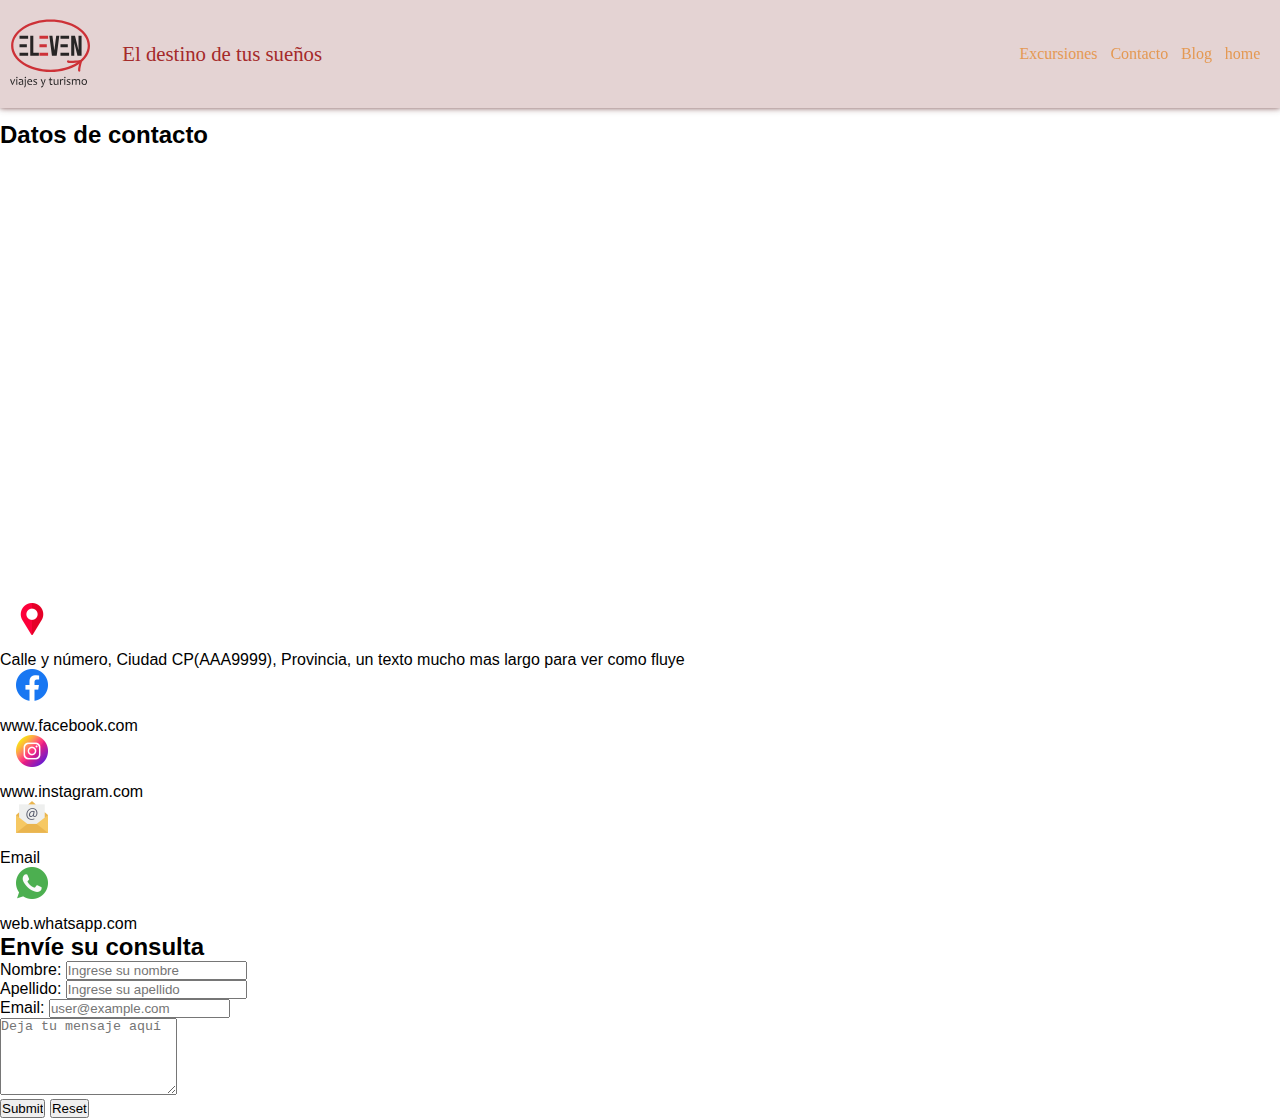
<file: formularioDeContacto.html>
<!DOCTYPE html>
<html lang="es-AR">
<head>
    <meta charset="UTF-8">
    <meta name="viewport" content="width=device-width, initial-scale=1.0">
    <title>Contacto</title>

    <!-- <link rel="stylesheet" href="estilos.css"> -->
    <!-- CSS only -->
    <link href="https://cdn.jsdelivr.net/npm/bootstrap@5.2.2/dist/css/bootstrap.min.css" rel="stylesheet" integrity="sha384-Zenh87qX5JnK2Jl0vWa8Ck2rdkQ2Bzep5IDxbcnCeuOxjzrPF/et3URy9Bv1WTRi" crossorigin="anonymous">
    <link rel="stylesheet" href="./Assets/CSS/contacto.css">
    <link rel="stylesheet" href="./Assets/CSS/estilosTPO.css">
</head>
    <body>
        <div class="container">
        <header class="banner"></header>
        <!-- <script src="./Assets/js/header.js"></script> -->
        <section name="Datos de contacto" class="container">
            <h2 class="text-center pt-4 pb-5">Datos de contacto</h2>

            <div class="row">

                <div class="col-sm">
                    <article name="ubicacion">    
                        <iframe src="https://www.google.com/maps/embed?pb=!1m18!1m12!1m3!1d4824.453199395978!2d-58.408285394097604!3d-34.64121695129326!2m3!1f0!2f0!3f0!3m2!1i1024!2i768!4f13.1!3m3!1m2!1s0x95bccb0de996fa65%3A0x47296bd9e98ee2ad!2sUspallata%203150%2C%20C1437JCJ%20Buenos%20Aires%2C%20Provincia%20de%20Buenos%20Aires!5e0!3m2!1ses-419!2sar!4v1665079041751!5m2!1ses-419!2sar" width="600" height="450" style="border:0;" allowfullscreen="" loading="lazy" referrerpolicy="no-referrer-when-downgrade"></iframe>
                    </article>
                </div>


                <!-- Fila -->
            <!-- <div class="row">    -->
                <div class="col-sm align-self-center">  <!-- redes sociales -->

                    <div class="row  social-icons">
                        <div class="col-md-auto">
                            <a title="Ubicacion" href="#" target="_self"><img src="./Assets/Icons/marcador-de-posicionColor.svg" alt="Logo Instagram"></img></a><!--Instagram-->
                        </div>
                        <div class="col-sm">
                            <span>Calle y número, Ciudad CP(AAA9999), Provincia, un texto mucho mas largo para ver como fluye</span>
                        </div>
                    </div>

                    <div class="row social-icons">
                        <div class="col-md-auto">
                            <a title="Facebook" href="https://www.facebook.com/" target="_blank"><img src="./Assets/Icons/facebookCirculoSolidoColor.svg" alt="Logo Facebook"></img></a>
                        </div>
                        <div class="col-sm">
                            <span>www.facebook.com</span>
                        </div>
                    </div>

                    <div class="row social-icons">
                        <div class="col-md-auto">
                            <a title="Instagram" href="https://www.instagram.com/" target="_blank"><img src="./Assets/Icons/instagramColores.svg" alt="Logo Instagram"></img></a><!--Instagram--> 
                        </div>
                        <div class="col-sm">                            
                            <span> www.instagram.com</span>
                            <!-- <a title="E-Mail" href="./formularioDeContacto.html#formularioDeContacto" target="_blank"><img src="./Assets/Icons/emailColores.svg" alt="Logo E-Mail"></img></a> E-mail -->
                        </div>
                    </div>

                    <div class="row social-icons">
                            <div class="col-md-auto">
                            <a title="E-Mail" href="./formularioDeContacto.html#formularioDeContacto" target="_self"><img src="./Assets/Icons/emailColores.svg" alt="Logo E-Mail"></img></a> <!--E-mail--> 
                        </div>
                        <div class="col-sm">                            
                            <span>Email</span>
                            
                        </div>
                    </div>

                    <div class="row social-icons">
                        <div class="col-md-auto">
                            <a title="Whatsapp" href="https://web.whatsapp.com/" target="_blank"><img src="./Assets/Icons/whatsappCirculoSolidoColor.svg" alt="Logo Whatsapp"></i></a> <!--Whatsap-->
                        </div>
                        <div class="col-sm">                            
                            <span>web.whatsapp.com</span>
                        </div>
                    </div>
                    <!-- FIN iconos de redes sociales -->
                </div> 


                <!-- <div class="col-sm align-self-center align-items-center">
                    <h5>Dirección, Ciudad (AAA9999), Provincia, un texto mucho mas largo para ver como fluye</h5>
                </div> -->
            <!-- </div> -->

            <!-- <article name="ubicacion">    
                <iframe src="https://www.google.com/maps/embed?pb=!1m18!1m12!1m3!1d4824.453199395978!2d-58.408285394097604!3d-34.64121695129326!2m3!1f0!2f0!3f0!3m2!1i1024!2i768!4f13.1!3m3!1m2!1s0x95bccb0de996fa65%3A0x47296bd9e98ee2ad!2sUspallata%203150%2C%20C1437JCJ%20Buenos%20Aires%2C%20Provincia%20de%20Buenos%20Aires!5e0!3m2!1ses-419!2sar!4v1665079041751!5m2!1ses-419!2sar" width="600" height="450" style="border:0;" allowfullscreen="" loading="lazy" referrerpolicy="no-referrer-when-downgrade"></iframe>
            </article> -->
        </section>


        <!-- <form id="formularioDeContacto" action="https://formspree.io/f/xgeqyddv" method="post">  -->
        <form id="formularioDeContacto" action="../../formularioDeContacto.html" method="post">
            <div class="container">
                <!-- <h1>Formulario de Contacto</h1> -->
                <section>
                    <h2 class="text-center py-4 mt-5 border-top">Envíe su consulta</h2>
                    <div class="mb-3">
                        <label for="nombre" class="form-label">Nombre: </label>
                        <input name="nombre" class="form-control" type="text" id="nombre" placeholder="Ingrese su nombre" required>
                        <!-- <div id="nombreHelp" class="form-text">Ingrese su nombre aquí</div> -->
                    </div>

                    <div class="mb-3">
                        <label for="apellido" class="form-label">Apellido:</label>
                        <input name="apellido" class="form-control" type="text" id="apellido" placeholder="Ingrese su apellido" required>
                        <!-- <div id="apellidoHelp" class="form-text">Ingrese su apellido</div> -->
                    </div>
                </section>

                <section class="mb-3">    
                    <label for="email" class="form-label">Email: </label>
                    <!-- <input name="Email" type="email" size="25em" maxlength="45em" placeholder="Ingrese el email aquí" required> -->
                    <input type="email" class="form-control" name="email" id="email" placeholder="user@example.com" required>
                    <!-- <div id="emailHelp" class="form-text">No compartiremos su dirección de mail con nadie más.</div> -->
                </section>

                <div>
                    <label for="comentarios" class="form-label"></label>
                    <textarea class="form-control" name="comentarios" id="comentarios" rows="5" placeholder="Deja tu mensaje aquí" required></textarea>
                </div>
                <p class="lead" id="result-msg"></p>
                <div>
                    <input type="submit" class="btn btn-primary">
                    <!-- <input type="submit"> -->
                    <input type="reset" class="btn btn-primary">
                </div>
            </div>
        </form>


        <!-- ************************* scripts ******************************* -->   
    </div> 
        <script src="./Assets/js/header.js"></script>
        <script src="./Assets/js/scripts.js"></script>
        <!-- <script src="./Assets/js/header.js"></script> -->
        <script src="./Assets/js/formularioDeContacto.js"></script>

        <script src="https://cdn.jsdelivr.net/npm/bootstrap@5.2.2/dist/js/bootstrap.bundle.min.js" integrity="sha384-OERcA2EqjJCMA+/3y+gxIOqMEjwtxJY7qPCqsdltbNJuaOe923+mo//f6V8Qbsw3" crossorigin="anonymous"></script>
    
    </body>
</html>
</file>
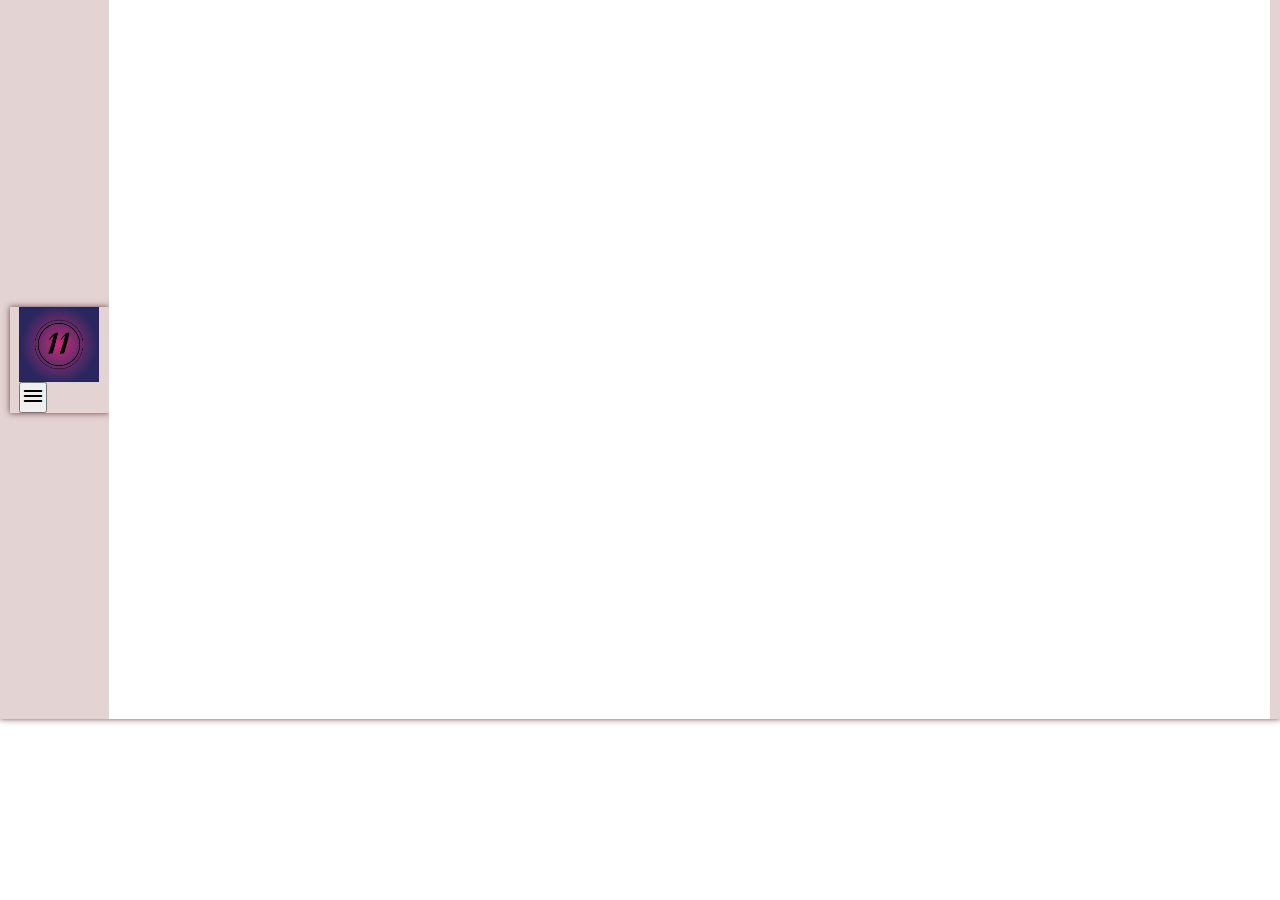
<file: indexTPO.html>
<!DOCTYPE html>
<html lang="es">
<head>
    <meta charset="UTF-8">
    <meta name="viewport" content="width=device-width, initial-scale=1.0">
    <title>ElevenTour</title>

    <!--Favicon-->
    <link rel="shortcut icon" href="./Assets/Icons/GRUPO11.png" type="image/x-icon">

    <!--Hoja de estilos del sitio-->
    <link rel="stylesheet" href="./Assets/CSS/estilosTPO.css"> 

    <!-- Fuente para cuerpo de texto  Work Sans-->
    <link rel="preconnect" href="https://fonts.googleapis.com">
    <link rel="preconnect" href="https://fonts.gstatic.com" crossorigin>
    <link href="https://fonts.googleapis.com/css2?family=Work+Sans:ital,wght@0,200;0,300;0,400;0,700;1,200;1,300;1,400;1,700&display=swap" rel="stylesheet">
    <!-- Fuente para títulos  EB Garamond-->
    <link rel="preconnect" href="https://fonts.googleapis.com">
    <link rel="preconnect" href="https://fonts.gstatic.com" crossorigin>
    <link href="https://fonts.googleapis.com/css2?family=EB+Garamond:ital,wght@0,400;0,500;0,700;1,400;1,500;1,700&family=Work+Sans:ital,wght@0,200;0,300;0,400;0,700;1,200;1,300;1,400;1,700&display=swap" rel="stylesheet">
    <!-- Iconos -->
    <link rel="stylesheet" href="https://fonts.googleapis.com/css2?family=Material+Symbols+Outlined:opsz,wght,FILL,GRAD@48,400,0,0" />
</head>

<body>
    <header>
        <!-- <nav class="navDesktop"> -->
            <!-- <img src="./Assets/Imagenes/onda.png" alt="" class="onda"> -->
        <section class="banner">
                
                <img src="./Assets/Icons/GRUPO11.png" alt="Logo de Eleven Tours"  width="80 px" height="75px" class="logo">
                <!-- <img src="./Assets/Icons/GRUPO11.png" alt="Logo de Eleven Tours"  sizes="(min-width: 600px) 200px, 100px"> -->
            <nav >
                <ul>
                    <li><a href="dummy.html">Teatro</a></li>
                    <li><a href="dummy.html">Excursiones</a></li>
                    <li><a href="dummy.html">Infantiles</a></li>
                    <li><a href="dummy.html">Nosotros</a></li>
                    <li><a href="dummy.html">Contacto</a></li>
                    <li><a href="dummy.html">Blog</a></li>
                </ul>
                <!-- 
                    <span class="material-symbols-outlined menu-hamburguesa">
                    menu
                </span> -->
            </nav>

            <button type="button"  class="menu-hamburguesa"><i class="material-symbols-outlined menu-hamburguesa"> menu </i></button>
            
        </section>  <!-- banner -->

        <main>
            
        </main>
        

        <!-- <nav class="navHamburguesa"></nav>    Puede ser un icono de Menu mas una lista no visible Averiguar cómo resolver -->
        
    </header>
<!-- ******************************************************** -->

    <!-- <img src="./Assets/Imagenes/onda.png" alt="onda" class="onda"> -->
    
</body>
</html>
</file>
<file: Assets/CSS/contacto.css>
:root {
    --social-icon-height: 2rem;
    --social-icon-margin: 0rem 1rem 1rem 1rem;
}


/* iconos de redes sociales */
.social-icons a img {
    height: var(--social-icon-height);
    margin: var(--social-icon-margin);
}
</file>
<file: Assets/CSS/estilosTPO.css>
/* TO DO */
/*

*/

/* Constantes */
:root {
    --banner-bg-color: rgb(228, 211, 211);
    --menu-bg-color: rgba(70, 7, 7, 0.9);
    --submenu-bg-color: rgba(51, 9, 9, 0.9);
    --footer-bg-color:  rgb(228, 211, 211);

    --link-color: hsl(29, 73%, 61%);
    --hover-link-color: hsl(10, 73%, 61%);
    --active-link-color: hsl(10, 82%, 22%);
    --link-font-size: 1rem;
    --box-shadow-color: rgba(70, 7, 7, 0.5);
    --box-shadow-color2: rgba(70, 7, 7, 0.3);

    /* --font-family: 'Work Sans', sans-serif; */
    --font-size: 1rem;
    --footer-font-size: 0.7rem;

    /* --header-font-family: 'EB Garamond', serif; */
    --logo-height: 75px;

    --box-shadow: 0rem 0rem 0.3rem var(--box-shadow-color), 0rem 0rem 0.5rem var(--box-shadow-color2);

    --banner-padding: 0 0.6rem 0;
    --banner-margin: 0 0rem 0.8rem 0;
    /* banner-height= altura del logo + padding del banner + margin */
    --banner-height: calc(var(--logo-height) + 0.8rem);
    --banner-width: 100%;

    --social-icon-height: 2rem;
    --social-icon-margin: 0rem 1rem 1rem 1rem;
    --footer-padding: 0.5rem 0.6rem 0.5rem;
    /* --footer-margin: 0 0.6rem 0.8rem; */
    /* footer-height= altura texto + altura iconos + margen iconos +footer padding + footer margin*/
    --footer-height: calc(var(--font-size) + var(--social-icon-height) + 1rem + 1rem + 0.8rem);

    --main-min-height: calc(100vh - (var(--banner-height)) - (var(--footer-height)));

    /* valores globales */
    --html-min-width: 440px;
    --font-family: 'Work Sans', sans-serif;
    --header-font-family: 'EB Garamond', serif;

    /* main */
    --aside-padding: 0.6rem;
    --aside-bg-color: rgb(228, 211, 211);
    --main-bg-color: white;
}

/* CSS RESET */
* {
    margin: 0;
    padding: 0;
    box-sizing: border-box;
}

html {
    font-family: var(--font-family);
    font-size: var(--font-size);
    /* box-sizing: border-box; */
    min-width: var(--html-min-width);  /* restingimos el ancho mínimo para correcta visualizacion */
    transition: all 0.3s;
}

 h1 {
    /* font-style: italic; */
    font-weight: 400;
 }

header, footer {
    width: var(--banner-width);    
    background-color: var(--banner-bg-color);
    box-shadow: var(--box-shadow);
    margin: var(--banner-margin);
}

header {
    display: flex;
    justify-content: space-between;
    align-items: center;
    padding: var(--banner-padding);
    font-family: var(--header-font-family);
}

.logo {
    /* gap: 2em; */
    align-items: center;
    z-index: 1;
    height: var(--logo-height);
}    

.logo p {
    color: brown;
    display: inline-block;
    margin-left: 0.8em;
}

a img, a span {
    vertical-align: middle;
}

ul {
    list-style-type: none;
}


/* .navmenu{  */
/* nav > ul{  */
/* parametros generales del menu */
/* .navul{  */
.menu__links{ 
	display: flex;
    justify-content:flex-start;
    align-items: center;
    gap: 0.3rem;
    flex-wrap: wrap;
} 

nav a, nav .material-symbols-outlined {
    color: var(--link-color);
    font-size: var(--link-font-size);    
}


.menu__item{
    position: relative;
}

/* nav */
/* a { */
.menu__link {
    transition-duration: 0.3s;
    text-decoration: none;
}

nav a:hover {
    color: var(--hover-link-color);
    cursor: pointer;
}

nav a:active {
    color: var(--active-link-color);
}

/************************ Menu hamburguesa ***************************/
.btn-hamburguesa {
    color: var(--link-color);
    padding: 3px;
    border: none;
    background-color: var(--banner-bg-color); 
    transition-duration: 0.3s;
}

.btn-hamburguesa i {
    font-size: 60px;
}

.btn-hamburguesa:hover {
    color: var(--hover-link-color);
    cursor: pointer;
}

/* #menu-check {
    display: none;
} */

body {
    min-height: 100vh;
}
/*------------------------- MAIN ------------------------*/
main {
    left: 2vw;
    height: auto;
    min-height: var(--main-min-height);
    background-color: var(--main-bg-color);
    display: flex;
    flex-direction: column;
    justify-content: flex-start;
    align-items: center;
    width: 100vw;
}

.maincontent {
    display: flex;
    flex-direction: column;
    justify-content: center;
    align-items: center;
    width: 100%;
}

.textAlignCenter {    
    text-align: center;
}

.asideTitle {
    font-family: var(--header-font-family);
    font-weight: 500;
    font-size: 0.8rem;
    color: brown;
}

body main aside {
    width: 90%;
    display: flex;
    flex-direction: column;
    flex-wrap: nowrap;
    margin: 1rem 0vw 1rem 0vw;
    background-color: var(--banner-bg-color);
    padding: 1%;
    border: none;
    height: auto;
}
.aside__content {
    display: flex;
    width: 100%;
    margin: auto;
    flex-direction: column;
    justify-content: flex-start;
    flex-wrap: nowrap;
    padding: 1%;
    font-size: 0.5rem;
    border: none;
}
.aside__element {
    width: 100%;
    padding: 2%;
    /* display: block; */
}


/*------------------------- FIN MAIN ------------------------*/

/*------------------------ PRODUCTOS -------------------------*/

.multiple-product-container {
    /* margin: 0 2vw 0 2vw; */
    justify-content: center;
    display: flex;
    flex-direction: column;
    align-items: center;
}

.single-product-container {
    border: solid 2px black;
    margin: 2vw;
    padding: 2vw;
    height: calc((100vw - 4vw ) / 2);
    width: calc(100vw - 4vw );
    transition: all 0.3s;
}

.product-img {
    background-color: aquamarine;
    /* background-image: url("../Imagenes/BuenosAiresNocturna.jpg"); */
    width: 50%;
    height: 100%;
    background-position: center; /* Center the image */
    background-repeat: no-repeat; /* Do not repeat the image */
    background-size: cover; /* Resize the background image to cover the entire container */
    float: left;
}

.single-product-container:hover {
    /* transform: scale(1.1); */
    transform: scaleY(1.05);
    border: solid 3px brown;
}

.single-product-container:hover .titulo {
    /* transform: scale(1.1); */
    color: brown;
    font-size: 0.8rem;
}

.titulo {
    color: black;
    color: var(--link-color);
    padding-bottom: 1em;
    margin-bottom: 1em;
    border-bottom: 2px black solid;
}

.epigrafe {
    width: 50%;
    display: inline-block;
    height: 100%;
    overflow-y: scroll;
    padding: 0.5rem;
    font-size: 0.5rem;
}

.epigrafe p {
    width: 100%;
    color: black;
}

/* .epigrafe:hover {
    background-color: rgba(95, 158, 160, 0.368);
    background-color: hsla(29, 73%, 61%, 0.297);
} */

/*----------------------- FIN PRODUCTOS ------------------------*/

/*--------------------------- FOOTER ----------------------------*/

footer {
    text-align: center;
    font-weight: bold;
    padding: var(--footer-padding);
    font-size: var(--footer-font-size);
}

/* iconos de redes sociales */
footer a img {
    height: var(--social-icon-height);
    margin: var(--social-icon-margin);
}

/*------------------------- FIN FOOTER --------------------------*/



/* FORMATO POR DEFAULT: CELULAR -  */

 
    /* ocultamos el menú de navegación a la derecha de la ventana */
    header nav{
        height: var(--main-min-height);

        width: 100%;
        width: 40%;

        top: var(--banner-height);    /*-total*/
        position: fixed;
        right: -100%;
        /* right: 0%;  para probar lo pongo visible */
        z-index: 1;
        transition-duration: 0.3s;
        background-color: var(--menu-bg-color);
        font-size: 2rem;
    }    

    .menu__links {
        flex-direction: column;
        padding: 10px;
        width: 100%;
        max-width: 40vw;
        justify-content: center;
    }
   

/* SUB-MENU */

.menu__nesting {
    width: 100%;
    width: 40vw;
    display: flex;
    flex-direction: column;
    position: absolute;
    background: var(--menu-bg-color);
    right: 20vw;
    top: 10px;
    /* padding-top: 5px; */
    
    visibility: hidden;
    opacity: 0;
    /* visibility: visible;
    opacity: 1; */
    
    z-index: 1;
    transition: all 0.3s;
    gap: 0.3rem;
    align-items: center;
    background-color: rgb(165, 42, 42);
box-shadow: var(--box-shadow);
}


    nav.mostrar {
        right: 0;
        transition-duration: 0.3s;
    }

    .menu__item--show:hover > .menu__nesting {
        visibility: visible;
        opacity: 1;
    }
    
    

@media only screen and (max-width: 767.90px) {
    header nav:before {
        content:'';
        width: 0;
        height: 0;
        border-left: 12px solid transparent;
        border-right: 12px solid transparent;
        border-bottom: 15px solid var(--submenu-bg-color);
        position: absolute;
        top: -14px;
        right: 43%;
        right: 10%;
    }
    
    .menu__nesting:after {
        content:'';
        width: 0;
        height: 0;
        border-left: 15px solid brown;
        border-top: 12px solid transparent;
        border-bottom: 12px solid transparent;
        position: absolute;
        top: 10%;
        right: -14px;
    }
}



/* .menu__item--active {
    background-color: black;     
    transition: 0.3s;
}

.menu__item--show{
    background-color: antiquewhite ;
} */

/* } *//* FIN CELULAR */

/*+++++++++++++ MEDIA QUERYS ++++++++++++++*/

/* TABLET */
@media only screen and (min-width: 440px) and (max-width: 767.90px) {
    body main aside {
        width: 90%;
        display: flex;
        flex-direction: column;
        flex-wrap: nowrap;
        margin: 1rem 0vw 1rem 0vw;
        background-color: var(--banner-bg-color);
        padding: 1%;
        border: none;
        height: auto;
    }
    .aside__content {
        display: flex;
        width: 100%;
        margin: auto;
        flex-direction: row;
        justify-content: space-between;
        flex-wrap: wrap;
        /* margin: 1rem 0vw 1rem 0vw; */
        padding: 1%;
        font-size: 0.5rem;
        border: none;
        /* flex-grow: 40%; */
    }
    .aside__element {
        width: 50%;
        padding: 2%;
        /* display: block; */
    }

}
/* FIN TABLET */


/* DESKTOP */
@media only screen and (min-width: 768px){

    .banner {
        justify-content:space-between;
        align-items: center;
        background-color: var(--banner-bg-color);
        box-shadow: var(--box-shadow);
        padding: var(--banner-padding);
    }

    .logo {
        display: flex;
        flex-direction: row;
        justify-content: flex-start;
        gap: 1em;
        align-items: center;
        z-index: 1;
        height: var(--logo-height);
    }    

    /*slogan*/
    .logo p {
        font-size: 1.3em;
        color: brown;
    }

    .btn-hamburguesa {
        display: none;
    }


    /*--------------- MENU PRINCIPAL DESKTOP ---------------*/
    header > nav{
        width: fit-content;
        position: -webkit-sticky;
        position: sticky;
        top: 0%;
        left: 0%;
        z-index: 1;
        margin: 10px;
        justify-content: space-between;
        font-size: 1rem;
        height:  var(--banner-height);
    }	

    .menu__links {
        gap: 0.8rem;
        flex-direction: row;
        background-color: var(--banner-bg-color);
        padding: 10px;
        padding-right: 0;
        width: fit-content;
        height: 100%;
    }

    nav > ul > li {
        display: flex;
        position: relative;
        height: 100%;
    }


    nav > ul > li > a {
        width: 100%;
        height: 100%;
        display: flex;
        
        align-items: center;
        /* height: var(--logo-height); */
    }

    /*-------------- SUB-MENU DESKTOP -----------------*/
    .menu__nesting:before {
        content:'';
        width: 0;
        height: 0;
        border-left: 12px solid transparent;
        border-right: 12px solid transparent;
        border-bottom: 15px solid var(--submenu-bg-color);
        position: absolute;
        top: -14px;
        right: 43%;
    }

    .menu__nesting {
        width: 200px;
        right: -90%;
        background: var(--menu-bg-color);
        top: var(--banner-height) ;
        padding: 14px;
        visibility: hidden;
        opacity: 0;
        z-index: 1;
        transition: all 0.3s;
        gap: 1em;
    }


    header nav:before, .menu__nesting:after {
        content:'';
        width: 0;
        height: 0;
        border-left: 0;
        border-top: 0;
        border-bottom: 0;
    }


    nav ul li:hover ul {
        visibility: visible;
        opacity: 1;
    }

    .mostrarSubmenu {
        visibility: hidden;
        opacity: 0;
    }


/*----------------- MAIN DESKTOP ------------------*/
    main {
        flex-direction: row;
        justify-content: flex-start;
        align-items: flex-start;
        padding: 1.5%;
        width: 100%;
    }

    .maincontent {
        display: flex;
        flex-direction: column;
        justify-content: flex-start;
        align-items: center;
        width: 80%;
    }

/*----------------- ASIDE DESKTOP ------------------*/


    body main aside {
        display: flex;
        flex-direction: column;
        flex-wrap: nowrap;
        width: 19%;
        margin: 0 0%  1% 1%;
        background-color: var(--aside-bg-color) ;
        padding: var(--aside-padding);
        height: fit-content;
        font-size: 0.5rem;
        border: none;
    }
/*--------------------------------*/
.aside__content {
    display: flex;
    width: 100%;
    margin: auto;
    flex-direction: column;
    justify-content: flex-start;
    flex-wrap: wrap;
    /* margin: 1rem 0vw 1rem 0vw; */
    padding: 1%;
    font-size: 0.5rem;
    border: none;
    /* flex-grow: 40%; */
}
.aside__element {
    width: 100%;
    padding: 2%;
    /* display: block; */
}


/*--------------- CARDS DESKTOP ---------------*/

    .multiple-product-container {
        flex-direction: row;
        flex-wrap: wrap;
        justify-content: flex-start;
        row-gap: 1vw;
        margin: 0 0vw 0 0vw;
        /* prueba agrego wid */
        /* width: 80vw; */
    }
    
    .single-product-container {
        border: solid 1px black;
        margin: 1vw 1vw 1vw 0;
        padding: 1vw;
        width: 36vw;
        height: 18vw;    
    }


}
/* FIN DESKTOP */
</file>
